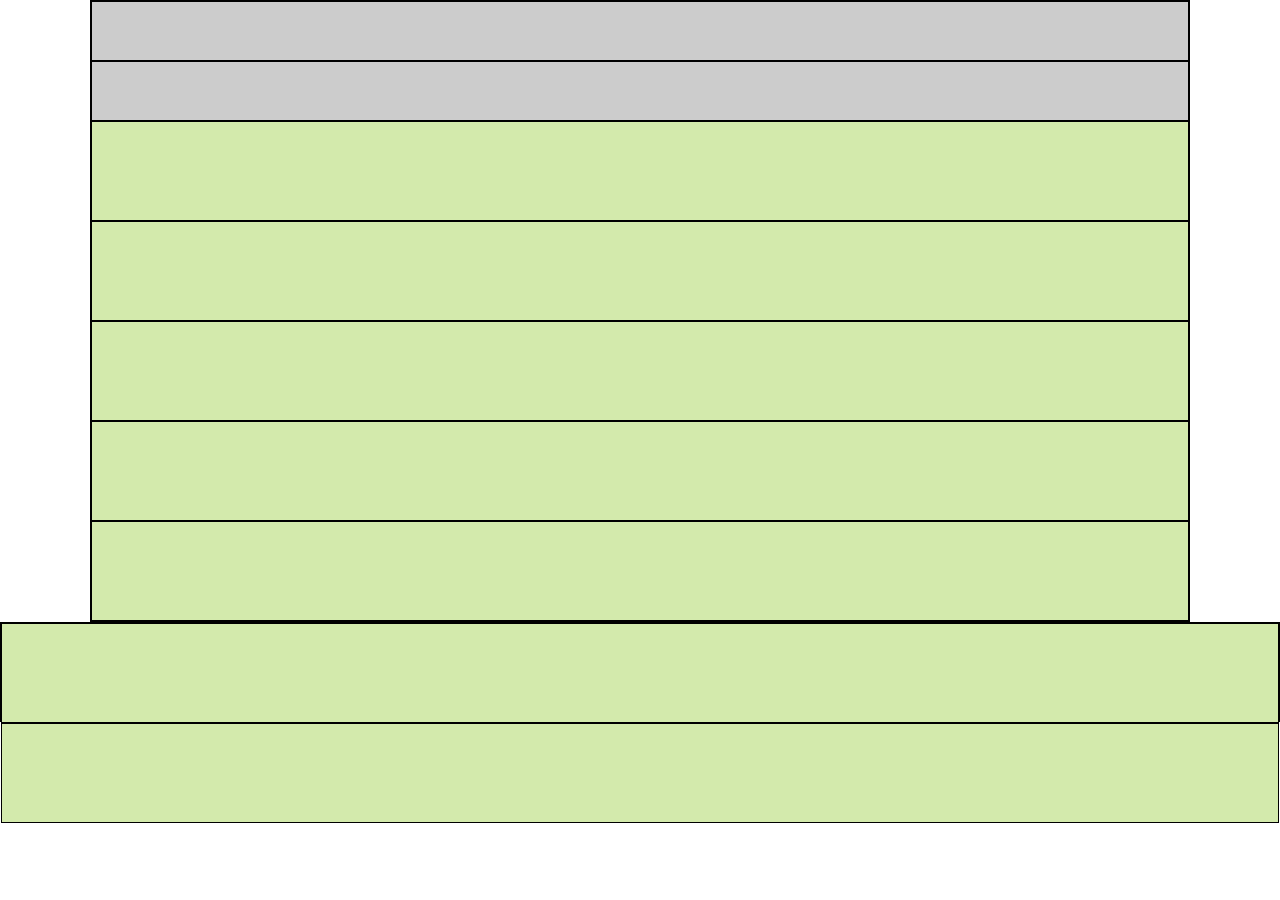
<file: Step3_layout3/index.html>
<!DOCTYPE html>
<html lang="en">
	<head>
		<meta charset="UTF-8">
		<meta name="viewport" content="width=device-width, initial-scale=1.0">
		<link rel="stylesheet" href="style.css" />
		<title>Microsoft Official homepage</title>
	</head>

	<body>
		<div class="container">
			<nav class="main-nav"></nav>
			<header class="showcase"></header>
			<main>
				<section id="web"class="home-cards"></section>
				<section id="bigData-intro"></section>
				<section id="bigdata"class="home-cards"></section>
				<section id="contact "class="ruban dark"></section>
				<section class="follow"></section>
			</main>			
		</div>
		<footer class="footer">	
			<section class="links"></section>	
			<section class="sub-footer"></section>	
		</footer>
	</body>
</html>
</file>
<file: Step3_layout3/style.css>
* {
margin: 0;
padding: 0;
box-sizing: border-box;
}

.container {

    background-color: red;
    width: 90%;
    border: 1px solid black;
    max-width: 1100px;
    margin-left: auto;
    margin-right: auto;
}

.main-nav, .showcase{
    background-color: #CCCCCC;
    width: 100%;
    height: 60px;
    border: 1px solid black;
}

.home-cards, .ruban, .follow, .links, .sub-footer, #bigData-intro {
    background-color: #d3eaac;
    width: 100%;
    height: 100px;
    border: 1px solid black;
}



.footer{
    background-color: #cccccc;
    width: 100%;
    height: 100px;
    border: 1px solid black;
}
</file>
